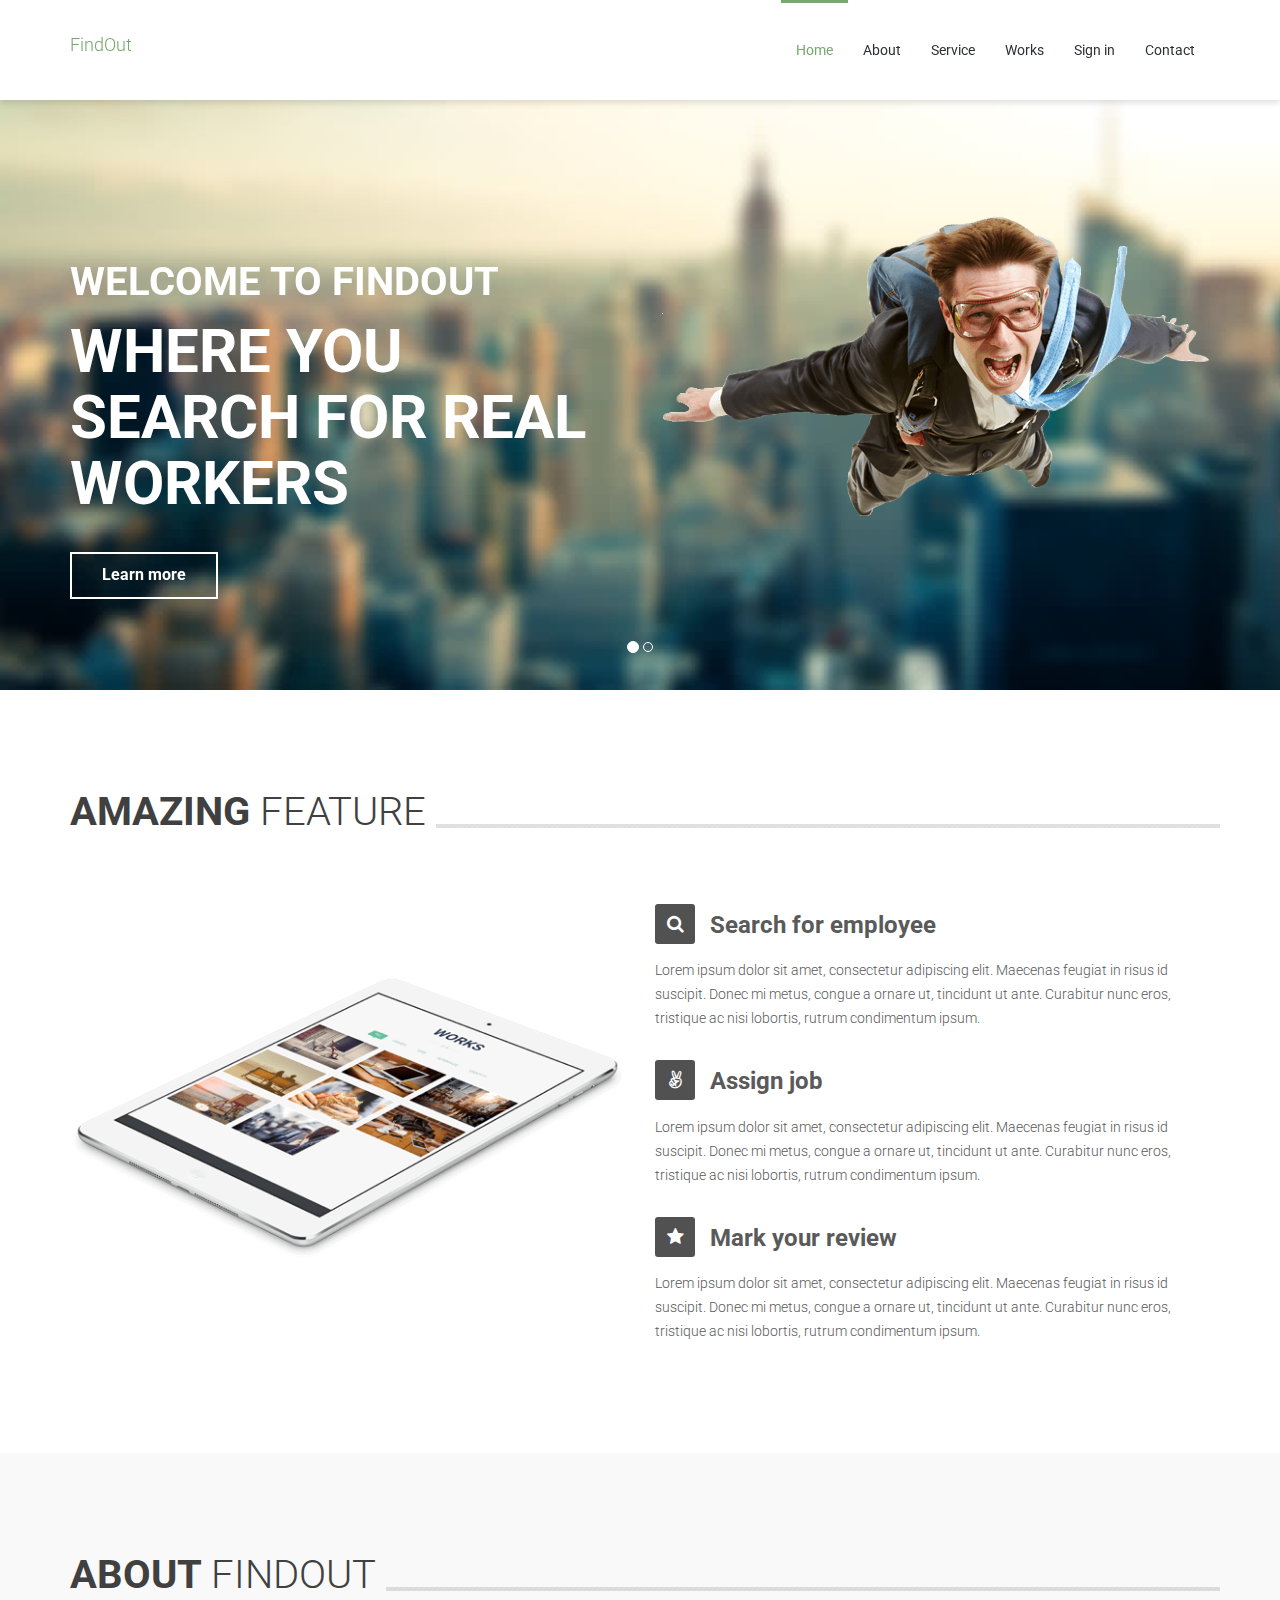
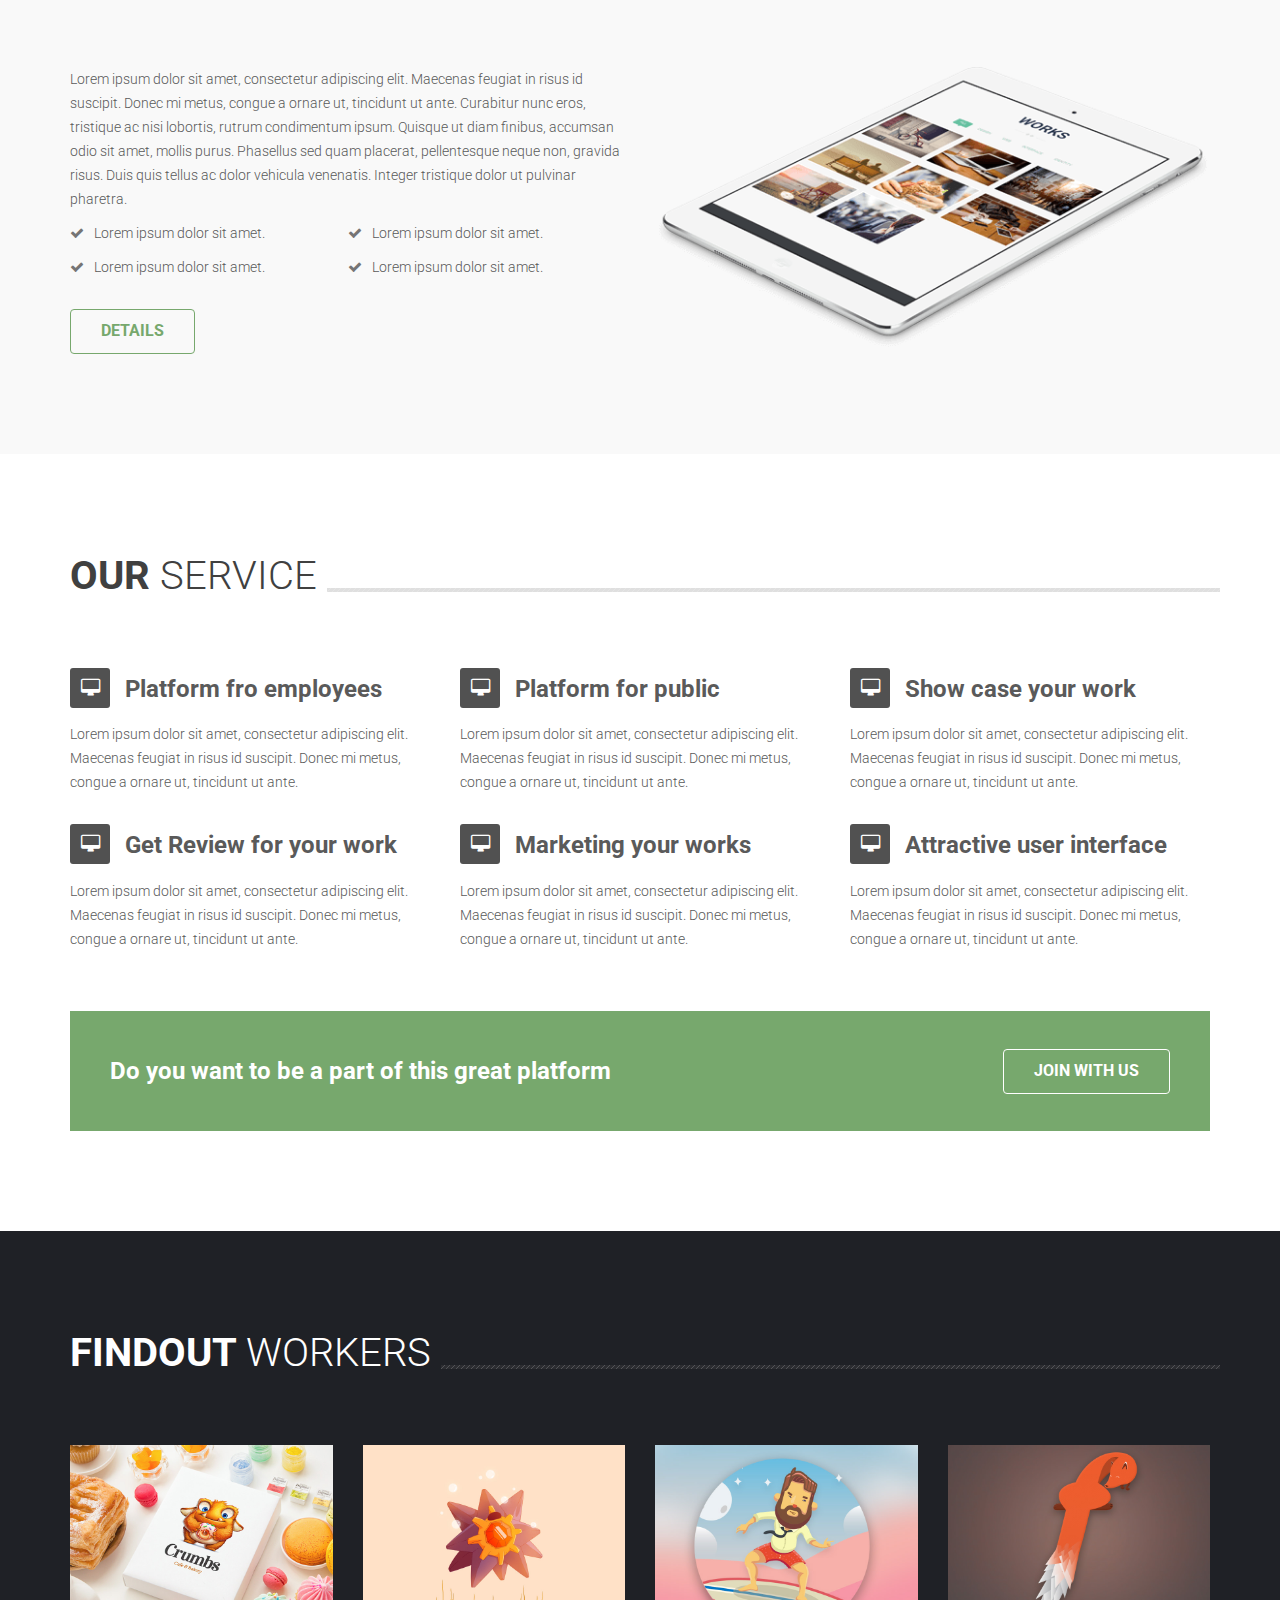
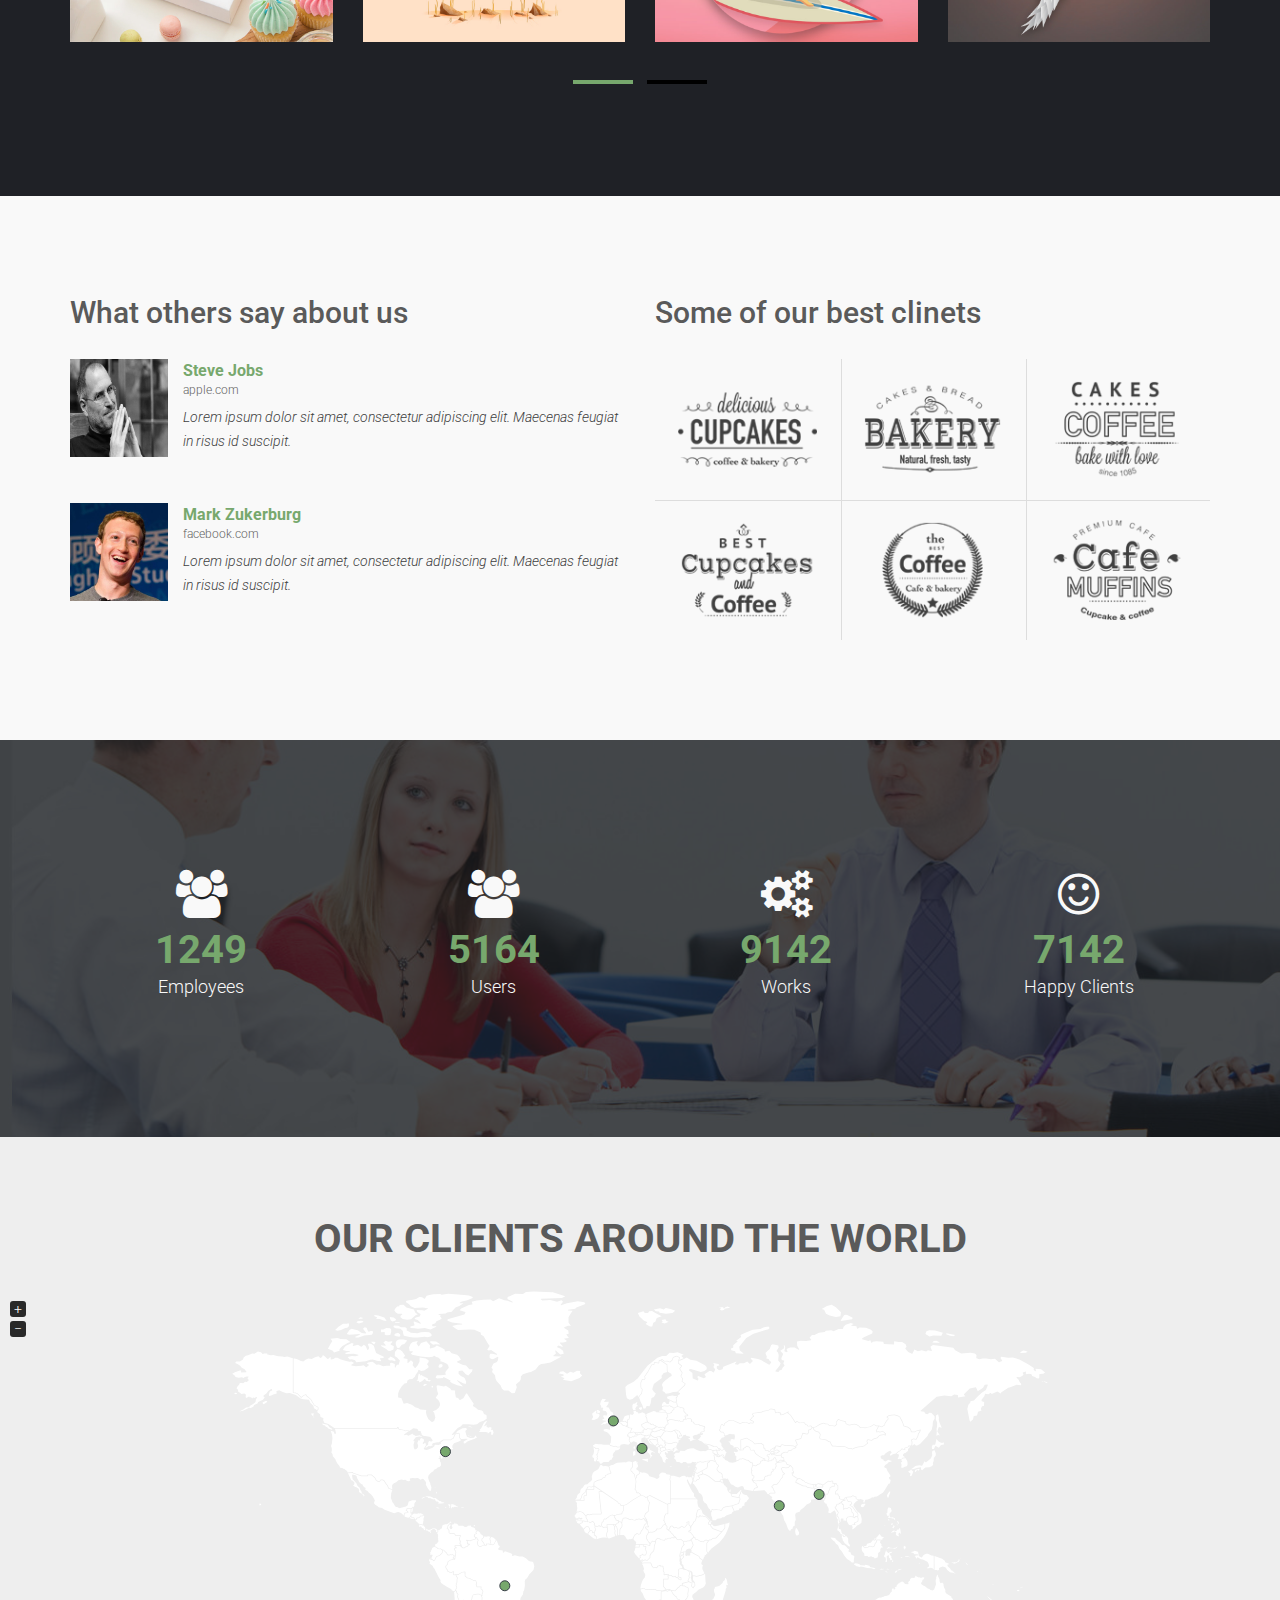
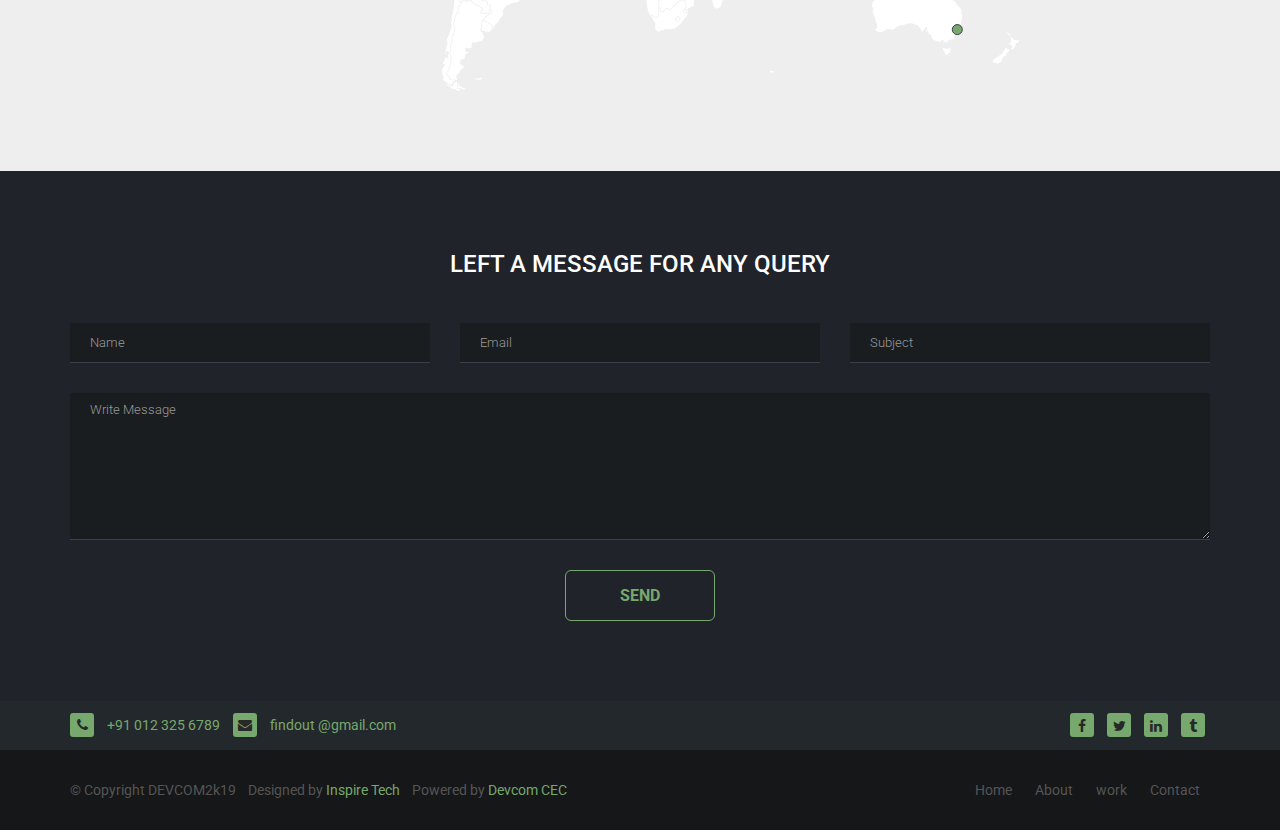
<file: index.html>
<!DOCTYPE html>
<html lang="en">
    <head>
        <meta charset="utf-8">
        <meta http-equiv="X-UA-Compatible" content="IE=edge">
        <meta name="viewport" content="width=device-width, initial-scale=1">
        <meta name="description" content="FindOut is a online platform which promotes Local Employees">
        <meta name="keywords" content="">
        <meta name="author" content="FindOut">

        <title>FindOut</title>


        <link href='https://fonts.googleapis.com/css?family=Roboto:400,300,300italic,400italic,500,700' rel='stylesheet' type='text/css'>
        <!-- Animate CSS -->
        <link href="assets/css/animate.css" rel="stylesheet">
        <!-- jvectormap CSS -->
        <link href="assets/css/jquery-jvectormap.css" rel="stylesheet">
        <!-- FontAwesome CSS -->
        <link href="assets/fonts/font-awesome/css/font-awesome.min.css" rel="stylesheet">
        <!-- magnific-popup -->
        <link href="assets/magnific-popup/magnific-popup.css" rel="stylesheet">
        <!-- owl.carousel -->
        <link href="assets/owl.carousel/assets/owl.carousel.css" rel="stylesheet">
        <link href="assets/owl.carousel/assets/owl.theme.default.min.css" rel="stylesheet">
        <!-- Bootstrap -->
        <link href="assets/bootstrap/css/bootstrap.min.css" rel="stylesheet">
        <!-- Style CSS -->
        <link href="style.css" rel="stylesheet">


    </head>

    <body id="page-top" data-spy="scroll" data-target=".navbar">



        <!-- Navigation start -->
        <nav class="navbar navbar-custom" role="navigation">
            <div class="container">
                <div class="navbar-header">
                    <button type="button" class="navbar-toggle" data-toggle="collapse" data-target="#custom-collapse">
                        <span class="sr-only">Toggle navigation</span>
                        <span class="icon-bar"></span>
                        <span class="icon-bar"></span>
                        <span class="icon-bar"></span>
                    </button>
                    <a class="navbar-brand" href="index.html">FindOut</a>
                </div>

                <div class="collapse navbar-collapse" id="custom-collapse">
                    <ul class="nav navbar-nav navbar-right">
                        <li class="active"><a class="page-scroll" href="#home">Home</a></li>
                        <li><a class="page-scroll" href="#about">About</a></li>
                        <li><a class="page-scroll" href="#service">Service</a></li>
                        <li><a class="page-scroll" href="#work">Works</a></li>
                        <li><a class="page-scroll" href="signin.html">Sign in</a></li>
                        <li><a class="page-scroll" href="#contact">Contact</a></li>
                    </ul>
                </div>

            </div><!-- .container -->
        </nav>
        <!-- Navigation end -->



        <!-- Slider Section -->
        <section id="home" class="slider-section">
          <div id="tt-carousel" class="carousel tt-carousel slide" data-ride="carousel">
            <!-- Indicators -->
            <ol class="carousel-indicators">
              <li data-target="#tt-carousel" data-slide-to="0" class="active"></li>
              <li data-target="#tt-carousel" data-slide-to="1"></li>
            </ol>

            <!-- Wrapper for slides -->
            <div class="carousel-inner">
              <div class="item active">
                <div class="container">
                  <div class="row">
                    <div class="col-md-6 col-sm-7">
                        <div class="carousel-intro">
                          <h1 class="animated fadeInDown animation-delay-6 carousel-title">welcome to FindOut</h1>

                          <h2 class="animated fadeInDown animation-delay-4 crousel-subtitle">Where you search for real workers </h2>

                          <p class="animated fadeInUp animation-delay-10"></p>
                          <a href="#" class=" btn btn-default animated fadeInUp animation-delay-10">Learn more</a>
                        </div><!-- /.carousel-intro -->
                    </div><!-- /.col-md-6 -->

                    <div class="col-md-6 col-sm-5 hidden-xs">
                      <div class="carousel-img layer-one">
                        <img src="assets/images/layer-1.png" class="img-responsive animated bounceInDown animation-delay-3" alt="Image">
                      </div><!-- /.carousel-img-->
                    </div><!-- /.col-md-6 -->
                  </div><!-- /.row -->
                </div><!-- /.container -->
              </div><!-- /.item -->

              <div class="item">
                <div class="container">
                  <div class="row">
                    <div class="col-md-6 col-sm-8">
                        <div class="carousel-intro">
                          <h1 class="animated fadeInDown animation-delay-6 carousel-title">welcome to FindOut</h1>

                          <h2 class="animated fadeInDown animation-delay-4  crousel-subtitle"> </h2>

                          <p class="animated fadeInUp animation-delay-10">Lorem ipsum dolor sit amet, consectetur adipiscing elit. Maecenas feugiat in risus id suscipit. Donec mi metus, congue a ornare ut, tincidunt ut ante. Curabitur nunc eros, tristique ac nisi lobortis, rutrum condimentum ipsum.</p>
                          <a href="#" class=" btn btn-default animated fadeInUp animation-delay-10">Learn more</a>
                        </div><!-- /.carousel-intro -->
                    </div><!-- /.col-md-6 -->

                    <div class="col-md-6 col-sm-4 hidden-xs carousel-img-wrap">
                      <div class="carousel-img layer-two">
                        <img src="assets/images/girl-2.png" class="img-responsive animated fadeIn animation-delay-3" alt="Image">
                      </div><!-- /.carousel-img-->
                    </div><!-- /.col-md-6 -->
                  </div><!-- /.row -->
                </div><!-- /.container -->
              </div><!-- /.item -->

            </div><!-- /.carousel-inner -->
          </div>
        </section>
        <!-- Slider Section End -->



        <!-- Feature Section -->
        <section class="feature-section section-padding">
            <div class="container">
                <div class="section-title">
                    <h2>Amazing <span class="light-text">Feature</span></h2>
                    <div class="title-border-container">
                        <div class="title-border"></div>
                    </div>
                </div><!-- /.section-title -->

                <div class="row mt-70">
                    <div class="col-md-6">
                        <div class="feature-img">
                            <img class="img-responsive" src="assets/images/ipad.png" alt="">
                        </div><!-- /.post-img -->
                    </div>

                    <div class="col-md-6">
                        <div class="featured-item mb-30">
                            <div class="icon square">
                                <i class="fa fa-search"></i>
                            </div>
                            <div class="title">
                                <h3>Search for employee</h3>
                            </div>
                            <div class="desc">
                                <p>Lorem ipsum dolor sit amet, consectetur adipiscing elit. Maecenas feugiat in risus id suscipit. Donec mi metus, congue a ornare ut, tincidunt ut ante. Curabitur nunc eros, tristique ac nisi lobortis, rutrum condimentum ipsum.</p>
                            </div>
                        </div><!-- /.featured-item -->

                        <div class="featured-item mb-30">
                            <div class="icon square">
                                <i class="fa  fa-angellist"></i>
                            </div>
                            <div class="title">
                                <h3>Assign job</h3>
                            </div>
                            <div class="desc">
                                <p>Lorem ipsum dolor sit amet, consectetur adipiscing elit. Maecenas feugiat in risus id suscipit. Donec mi metus, congue a ornare ut, tincidunt ut ante. Curabitur nunc eros, tristique ac nisi lobortis, rutrum condimentum ipsum.</p>
                            </div>
                        </div><!-- /.featured-item -->

                        <div class="featured-item">
                            <div class="icon square">
                                <i class="fa fa-star"></i>
                            </div>
                            <div class="title">
                                <h3>Mark your review</h3>
                            </div>
                            <div class="desc">
                                <p>Lorem ipsum dolor sit amet, consectetur adipiscing elit. Maecenas feugiat in risus id suscipit. Donec mi metus, congue a ornare ut, tincidunt ut ante. Curabitur nunc eros, tristique ac nisi lobortis, rutrum condimentum ipsum.</p>
                            </div>
                        </div><!-- /.featured-item -->
                    </div>

                </div>
            </div><!-- /.container -->
        </section>
        <!-- Feature Section End -->



        <!-- About Section -->
        <section id="about" class="about-section section-padding gray-bg">
            <div class="container">
                <div class="section-title">
                    <h2>About <span class="light-text">FINDOUT</span></h2>
                    <div class="title-border-container">
                        <div class="title-border"></div>
                    </div>
                </div>

                <div class="row mt-70">

                    <div class="col-md-6">
                        <div class="post-desc">
                            <p>Lorem ipsum dolor sit amet, consectetur adipiscing elit. Maecenas feugiat in risus id suscipit. Donec mi metus, congue a ornare ut, tincidunt ut ante. Curabitur nunc eros, tristique ac nisi lobortis, rutrum condimentum ipsum. Quisque ut diam finibus, accumsan odio sit amet, mollis purus. Phasellus sed quam placerat, pellentesque neque non, gravida risus. Duis quis tellus ac dolor vehicula venenatis. Integer tristique dolor ut pulvinar pharetra.</p>

                            <ul class="check-list list-half clearfix mb-20">
                                <li>
                                    Lorem ipsum dolor sit amet.
                                </li>
                                <li>
                                    Lorem ipsum dolor sit amet.
                                </li>
                                <li>
                                    Lorem ipsum dolor sit amet.
                                </li>
                                <li>
                                    Lorem ipsum dolor sit amet.
                                </li>
                            </ul>

                            <div>
                                <a href="#" class="btn btn-primary text-uppercase"> Details </a>
                            </div>
                        </div><!-- /.post-desc -->
                    </div><!-- /.col-md-6 -->

                    <div class="col-md-6">
                        <div class="post-img">
                            <img class="img-responsive" src="assets/images/ipad.png" alt="">
                        </div><!-- /.post-img -->
                    </div><!-- /.col-md-6 -->

                </div><!-- /.row -->
            </div><!-- /.container -->
        </section>
        <!-- About Section End -->


      


        <!-- Service Section -->
        <section id="service" class="service-section section-padding">
            <div class="container">
                <div class="section-title">
                    <h2>Our <span class="light-text">Service</span></h2>
                    <div class="title-border-container">
                        <div class="title-border"></div>
                    </div>
                </div><!-- /.section-title -->

                <div class="row mt-70">
                    <div class="col-md-4">
                        <div class="featured-item mb-30">
                            <div class="icon square">
                                <i class="fa fa-desktop"></i>
                            </div>
                            <div class="title">
                                <h3>Platform fro employees</h3>
                            </div>
                            <div class="desc">
                                <p>Lorem ipsum dolor sit amet, consectetur adipiscing elit. Maecenas feugiat in risus id suscipit. Donec mi metus, congue a ornare ut, tincidunt ut ante.</p>
                            </div>
                        </div><!-- /.featured-item -->
                    </div><!-- /.col-md-4 -->

                    <div class="col-md-4">
                        <div class="featured-item mb-30">
                            <div class="icon square">
                                <i class="fa fa-desktop"></i>
                            </div>
                            <div class="title">
                                <h3>Platform for public</h3>
                            </div>
                            <div class="desc">
                                <p>Lorem ipsum dolor sit amet, consectetur adipiscing elit. Maecenas feugiat in risus id suscipit. Donec mi metus, congue a ornare ut, tincidunt ut ante.</p>
                            </div>
                        </div><!-- /.featured-item -->
                    </div><!-- /.col-md-4 -->

                    <div class="col-md-4">
                        <div class="featured-item mb-30">
                            <div class="icon square">
                                <i class="fa fa-desktop"></i>
                            </div>
                            <div class="title">
                                <h3>Show case your work</h3>
                            </div>
                            <div class="desc">
                                <p>Lorem ipsum dolor sit amet, consectetur adipiscing elit. Maecenas feugiat in risus id suscipit. Donec mi metus, congue a ornare ut, tincidunt ut ante.</p>
                            </div>
                        </div><!-- /.featured-item -->
                    </div><!-- /.col-md-4 -->

                    <div class="col-md-4">
                        <div class="featured-item">
                            <div class="icon square">
                                <i class="fa fa-desktop"></i>
                            </div>
                            <div class="title">
                                <h3>Get Review for your work</h3>
                            </div>
                            <div class="desc">
                                <p>Lorem ipsum dolor sit amet, consectetur adipiscing elit. Maecenas feugiat in risus id suscipit. Donec mi metus, congue a ornare ut, tincidunt ut ante.</p>
                            </div>
                        </div><!-- /.featured-item -->
                    </div><!-- /.col-md-4 -->

                    <div class="col-md-4">
                        <div class="featured-item">
                            <div class="icon square">
                                <i class="fa fa-desktop"></i>
                            </div>
                            <div class="title">
                                <h3>Marketing your works </h3>
                            </div>
                            <div class="desc">
                                <p>Lorem ipsum dolor sit amet, consectetur adipiscing elit. Maecenas feugiat in risus id suscipit. Donec mi metus, congue a ornare ut, tincidunt ut ante.</p>
                            </div>
                        </div><!-- /.featured-item -->
                    </div><!-- /.col-md-4 -->

                    <div class="col-md-4">
                        <div class="featured-item">
                            <div class="icon square">
                                <i class="fa fa-desktop"></i>
                            </div>
                            <div class="title">
                                <h3>Attractive user interface</h3>
                            </div>
                            <div class="desc">
                                <p>Lorem ipsum dolor sit amet, consectetur adipiscing elit. Maecenas feugiat in risus id suscipit. Donec mi metus, congue a ornare ut, tincidunt ut ante.</p>
                            </div>
                        </div><!-- /.featured-item -->
                    </div><!-- /.col-md-4 -->
                </div><!-- /.row -->


                <!--promo theme color box start-->
                <div class="promo-box theme-bg mt-50">
                    <div class="promo-info">
                        <h3 class="white-color">Do you want to be a part of this great platform </h3>
                    </div>
                    <div class="promo-btn">
                        <a href="#" class="btn btn-default text-uppercase">join with us</a>
                    </div>
                </div>
                <!--promo theme color box end-->


            </div><!-- /.container -->
        </section>
        <!-- Service Section End -->


        <!-- Work Section -->
        <section id="work" class="latest-work-section section-padding">
            <div class="container">
                <div class="section-title">
                    <h2 class="white-color">FINDOUT <span class="light-text">WORKERS</span></h2>
                    <div class="title-border-container">
                        <div class="title-border"></div>
                    </div>
                </div><!-- /.section-title -->


                <div class="work-carousel mt-70">

                    <figure class="thumb-wrapper">
                        <img class="img-responsive" src="assets/images/portfolio/portfolio-1.jpg" alt="image">

                        <div class="bg-overlay">
                          <div class="portfolio-content">
                            <!-- Portfolio Icons -->
                            <div class="portfolio-icon-wrapper">
                              <a href="single-project.html"><i class="fa fa-link"></i></a>
                              <a class="tt-lightbox" href="assets/images/portfolio/portfolio-1.jpg"><i class="fa fa-search"></i></a>
                            </div>
                            <!-- End Portfolio Icons -->

                            <!-- Portfolio Title & Info -->
                            <div class="portfolio-text">
                              <h3>CARPENTERS</h3>
                              <div class="portfolio-meta">
                                <a href="#">FINDOUT</a>
                              </div>
                            </div>
                            <!-- End Portfolio Title & Info -->
                          </div>
                        </div>
                    </figure>

                    <figure class="thumb-wrapper">
                        <img class="img-responsive" src="assets/images/portfolio/portfolio-2.jpg" alt="image">

                        <div class="bg-overlay">
                          <div class="portfolio-content">
                            <!-- Portfolio Icons -->
                            <div class="portfolio-icon-wrapper">
                              <a href="single-project.html"><i class="fa fa-link"></i></a>
                              <a class="tt-lightbox" href="assets/images/portfolio/portfolio-2.jpg"><i class="fa fa-search"></i></a>
                            </div>
                            <!-- End Portfolio Icons -->

                            <!-- Portfolio Title & Info -->
                            <div class="portfolio-text">
                              <h3>PAINTERS</h3>
                              <div class="portfolio-meta">
                                <a href="#">FINDOUT</a>
                              </div>
                            </div>
                            <!-- End Portfolio Title & Info -->
                          </div>
                        </div>
                    </figure>

                    <figure class="thumb-wrapper">
                        <img class="img-responsive" src="assets/images/portfolio/portfolio-3.jpg" alt="image">

                        <div class="bg-overlay">
                          <div class="portfolio-content">
                            <!-- Portfolio Icons -->
                            <div class="portfolio-icon-wrapper">
                              <a href="single-project.html"><i class="fa fa-link"></i></a>
                              <a class="tt-lightbox" href="assets/images/portfolio/portfolio-3.jpg"><i class="fa fa-search"></i></a>
                            </div>
                            <!-- End Portfolio Icons -->

                            <!-- Portfolio Title & Info -->
                            <div class="portfolio-text">
                              <h3>ARTIST</h3>
                              <div class="portfolio-meta">
                                <a href="#">FINDOUT</a>
                              </div>
                            </div>
                            <!-- End Portfolio Title & Info -->
                          </div>
                        </div>
                    </figure>

                    <figure class="thumb-wrapper">
                        <img class="img-responsive" src="assets/images/portfolio/portfolio-4.jpg" alt="image">

                        <div class="bg-overlay">
                          <div class="portfolio-content">
                            <!-- Portfolio Icons -->
                            <div class="portfolio-icon-wrapper">
                              <a href="single-project.html"><i class="fa fa-link"></i></a>
                              <a class="tt-lightbox" href="assets/images/portfolio/portfolio-4.jpg"><i class="fa fa-search"></i></a>
                            </div>
                            <!-- End Portfolio Icons -->

                            <!-- Portfolio Title & Info -->
                            <div class="portfolio-text">
                              <h3>WATER SUPPLY</h3>
                              <div class="portfolio-meta">
                                <a href="#">FINDOUT</a>
                              </div>
                            </div>
                            <!-- End Portfolio Title & Info -->
                          </div>
                        </div>
                    </figure>

                    <figure class="thumb-wrapper">
                        <img class="img-responsive" src="assets/images/portfolio/portfolio-5.jpg" alt="image">

                        <div class="bg-overlay">
                          <div class="portfolio-content">
                            <!-- Portfolio Icons -->
                            <div class="portfolio-icon-wrapper">
                              <a href="single-project.html"><i class="fa fa-link"></i></a>
                              <a class="tt-lightbox" href="assets/images/portfolio/portfolio-5.jpg"><i class="fa fa-search"></i></a>
                            </div>
                            <!-- End Portfolio Icons -->

                            <!-- Portfolio Title & Info -->
                            <div class="portfolio-text">
                              <h3>COOK</h3>
                              <div class="portfolio-meta">
                                <a href="#">FINDOUT</a>
                              </div>
                            </div>
                            <!-- End Portfolio Title & Info -->
                          </div>
                        </div>
                    </figure>

                    <figure class="thumb-wrapper">
                        <img class="img-responsive" src="assets/images/portfolio/portfolio-6.jpg" alt="image">

                        <div class="bg-overlay">
                          <div class="portfolio-content">
                            <!-- Portfolio Icons -->
                            <div class="portfolio-icon-wrapper">
                              <a href="single-project.html"><i class="fa fa-link"></i></a>
                              <a class="tt-lightbox" href="assets/images/portfolio/portfolio-6.jpg"><i class="fa fa-search"></i></a>
                            </div>
                            <!-- End Portfolio Icons -->

                            <!-- Portfolio Title & Info -->
                            <div class="portfolio-text">
                              <h3>RENTER</h3>
                              <div class="portfolio-meta">
                                <a href="#">FINDOUT</a>
                              </div>
                            </div>
                            <!-- End Portfolio Title & Info -->
                          </div>
                        </div>
                    </figure>

                    <figure class="thumb-wrapper">
                        <img class="img-responsive" src="assets/images/portfolio/portfolio-7.jpg" alt="image">

                        <div class="bg-overlay">
                          <div class="portfolio-content">
                            <!-- Portfolio Icons -->
                            <div class="portfolio-icon-wrapper">
                              <a href="single-project.html"><i class="fa fa-link"></i></a>
                              <a class="tt-lightbox" href="assets/images/portfolio/portfolio-7.jpg"><i class="fa fa-search"></i></a>
                            </div>
                            <!-- End Portfolio Icons -->

                            <!-- Portfolio Title & Info -->
                            <div class="portfolio-text">
                              <h3>GARDENER</h3>
                              <div class="portfolio-meta">
                                <a href="#">FINDOUT</a>
                              </div>
                            </div>
                            <!-- End Portfolio Title & Info -->
                          </div>
                        </div>
                    </figure>

                    <figure class="thumb-wrapper">
                        <img class="img-responsive" src="assets/images/portfolio/portfolio-8.jpg" alt="image">

                        <div class="bg-overlay">
                          <div class="portfolio-content">
                            <!-- Portfolio Icons -->
                            <div class="portfolio-icon-wrapper">
                              <a href="single-project.html"><i class="fa fa-link"></i></a>
                              <a class="tt-lightbox" href="assets/images/portfolio/portfolio-8.jpg"><i class="fa fa-search"></i></a>
                            </div>
                            <!-- End Portfolio Icons -->

                            <!-- Portfolio Title & Info -->
                            <div class="portfolio-text">
                              <h3>PHOTOGRAPHER</h3>
                              <div class="portfolio-meta">
                                <a href="#">FINDOUT</a>
                              </div>
                            </div>
                            <!-- End Portfolio Title & Info -->
                          </div>
                        </div>
                    </figure>

                </div><!-- /.latest-work-carousel -->

            </div><!-- /.container -->
        </section>
        <!-- Works Section End -->






        <!-- Client Section -->
        <section class="client-section section-padding gray-bg">
            <div class="container">
                <div class="row">
                    <div class="col-md-6">
                        <div class="client-testimonial">
                            <h2>What others say about us</h2>
                            <ul class="testimonial mt-30">
                                <li>
                                    <div class="avatar">
                                        <a href="#"><img src="assets/images/steve_jobs.jpg" alt="Customer Thumb"></a>
                                    </div>
                                    <div class="content">
                                        <div class="testimonial-meta">
                                           Steve Jobs
                                            <span>apple.com</span>
                                        </div>

                                        <p>Lorem ipsum dolor sit amet, consectetur adipiscing elit. Maecenas feugiat in risus id suscipit. </p>
                                    </div>
                                </li>

                                <li>
                                    <div class="avatar">
                                        <a href="#"><img src="assets/images/MarkZuckerbergFBProfileInset.jpg" alt="Customer Thumb"></a>
                                    </div>
                                    <div class="content">
                                        <div class="testimonial-meta">
                                            Mark Zukerburg
                                            <span>facebook.com</span>
                                        </div>

                                        <p>Lorem ipsum dolor sit amet, consectetur adipiscing elit. Maecenas feugiat in risus id suscipit.</p>
                                    </div>
                                </li>
                            </ul>
                        </div><!-- /.client-testimonial -->
                    </div><!-- /.col-md-6 -->

                    <div class="col-md-6">
                        <div class="client-logo">
                            <h2>Some of our best clinets</h2>
                            <ul class="clients plus-box grid-3 mt-30">
                                <li><a href="#"><img src="assets/images/client-logo/client-logo-1.png" alt="Clients"></a></li>
                                <li><a href="#"><img src="assets/images/client-logo/client-logo-2.png" alt="Clients"></a></li>
                                <li><a href="#"><img src="assets/images/client-logo/client-logo-3.png" alt="Clients"></a></li>
                                <li><a href="#"><img src="assets/images/client-logo/client-logo-4.png" alt="Clients"></a></li>
                                <li><a href="#"><img src="assets/images/client-logo/client-logo-5.png" alt="Clients"></a></li>
                                <li><a href="#"><img src="assets/images/client-logo/client-logo-6.png" alt="Clients"></a></li>
                            </ul>
                        </div><!-- /.client-logo -->
                    </div><!-- /.col-md-6 -->

                </div><!-- /.row -->
            </div><!-- /.container -->
        </section>
        <!-- Client Section End -->



        <!-- Counter Section -->
        <section class="counter-section">
            <div class="dark-overlay"></div>
            <div class="container">
                <div class="row text-center">
                    <div class="col-lg-3 col-xs-3 counter-wrap">
                      <i class="fa fa-users"></i>
                      <span class="timer">1249</span>
                      <span class="count-description">Employees</span>
                    </div> <!-- /.col-xs-3 -->

                    <div class="col-lg-3 col-xs-3 counter-wrap">
                      <i class="fa fa-users"></i>
                      <span class="timer">5164</span>
                      <span class="count-description">Users</span>
                    </div><!-- /.col-xs-3 -->

                    <div class="col-lg-3 col-xs-3 counter-wrap">
                      <i class="fa fa-cogs"></i>
                      <span class="timer">9142</span>
                      <span class="count-description">Works </span>
                    </div><!-- /.col-xs-3 -->

                    <div class="col-lg-3 col-xs-3 counter-wrap">
                      <i class="fa fa-smile-o"></i>
                      <span class="timer">7142</span>
                      <span class="count-description">Happy Clients</span>
                    </div><!-- /.col-xs-3 -->
                </div>
            </div><!-- /.container -->
        </section>
        <!-- Counter Section -->


    

        <section class="map-section">
            <div class="text-center">
                <h2>Our Clients around the world</h2>
            </div>
            <div id="world-map-markers"></div>
        </section>



        <!-- Contact Section -->
        <section id="contact" class="contact-section">
            <div class="container">
                <div class="text-center">
                    <h3 class="text-uppercase white-color">Left a message for any query</h3>
                </div>

                <div class="contact-form-wrapper text-center">
                    <form name="contact-form" id="contactForm" action="sendemail.php" method="POST">

                        <div class="row">
                            <div class="col-md-4">
                                <div class="form-group">
                                  <label class="sr-only" for="name">Name</label>
                                  <input type="text" name="name" class="form-control" id="name" placeholder="Name">
                                </div>
                            </div>
                            <div class="col-md-4">
                                <div class="form-group">
                                  <label class="sr-only" for="email">Email</label>
                                  <input type="email" name="email" class="form-control" id="email" placeholder="Email">
                                </div>
                            </div>
                            <div class="col-md-4">
                                <div class="form-group">
                                  <label class="sr-only" for="subject">Subject</label>
                                  <input type="text" name="subject" class="form-control" id="subject" placeholder="Subject">
                                </div>
                            </div>
                        </div>

                        <div class="form-group">
                          <label class="sr-only" for="message">Message</label>
                          <textarea name="message" class="form-control" id="message" rows="7" placeholder="Write Message"></textarea>
                        </div>

                        <button type="submit" name="submit" class="btn btn-primary btn-lg text-uppercase">Send</button>
                    </form>
                </div>

            </div><!-- /.container -->
        </section>
        <!-- Contact Section End-->

         <!-- top-bar -->
        <div class="top-bar">
            <div class="container">
                <div class="row">
                    <div class="col-md-6 col-sm-7">
                        <div class="cta-wrapper">
                            <ul class="list-inline">
                                <li><a href="#"><i class="fa fa-phone"></i> +91 012 325 6789</a></li>
                                <li><a href="#"><i class="fa fa-envelope"></i> findout @gmail.com</a></li>
                            </ul>
                        </div>
                    </div>
                    <div class="col-md-6 col-sm-5">
                        <div class="social-wrapper text-right">
                            <ul class="list-inline">
                                <li><a href="#"><i class="fa fa-facebook"></i></a></li>
                                <li><a href="#"><i class="fa fa-twitter"></i></a></li>
                                <li><a href="#"><i class="fa fa-linkedin"></i></a></li>
                                <li><a href="#"><i class="fa fa-tumblr"></i></a></li>
                            </ul>
                        </div>
                    </div>
                </div>
            </div>
        </div>
        <!-- top-bar end-->

        


        <!-- Footer Section -->
        <footer class="footer-section">
            <div class="container">
                <div class="row">
                    <div class="col-sm-6">
                        <span class="copy-text">&copy; Copyright DEVCOM2k19 &nbsp;&nbsp; Designed by <a href="www.manimaran.me">Inspire Tech</a> &nbsp;&nbsp;  Powered by <a href="#">Devcom CEC</a></span>
                    </div>
                    <div class="col-sm-6 text-right">
                        <ul class="footer-menu list-inline">
                            <li><a href="#">Home</a></li>
                            <li><a href="#about">About</a></li>
                            <li><a href="#work">work</a></li>
                            <li><a href="#contact">Contact</a></li>
                        </ul>
                    </div>
                </div>
            </div>
        </footer>
        <!-- Footer Section End -->


        <!-- Preloader -->
        <div id="preloader">
            <div id="status">
                <div class="status-mes"></div>
            </div>
        </div>
        <!-- End Preloader -->



        <!-- jQuery -->
        <script src="assets/js/jquery-2.2.2.min.js"></script>
        <script src="assets/bootstrap/js/bootstrap.min.js"></script>
        <script src="assets/js/jquery.easing.min.js"></script>
        <script src="assets/js/smoothscroll.min.js"></script>
        <script src="assets/js/jquery.sticky.js"></script>
        <script src="assets/js/jquery.inview.min.js"></script>
        <script src="assets/js/jquery.countTo.min.js"></script>
        <script src="assets/js/jquery.shuffle.min.js"></script>
        <script src="assets/magnific-popup/jquery.magnific-popup.min.js"></script>
        <script src="assets/js/jquery.BlackAndWhite.min.js"></script>
        <script src="assets/owl.carousel/owl.carousel.min.js"></script>
        <script src="assets/js/ajaxchimp.js"></script>
        <script src="assets/js/jquery-jvectormap-2.0.3.min.js"></script>
        <script src="assets/js/jquery-jvectormap-world-mill-en.js"></script>
        <script src="assets/js/scripts.js"></script>
    </body>

</html>
</file>
<file: style.css>
/*
* Template: Uniquebiz
* Author: TrendyTheme
* Version: 1.0
* Design and Developed by: TrendyTheme
*/


/*
====================================
[ CSS TABLE CONTENT ]
------------------------------------
    1.0 - General
    2.0 - Typography
    3.0 - Global Style
    4.0 - Topbar Section
    5.0 - Navigation
    6.0 - Slider Section
    7.0 - Feature Section
    8.0 - About Section
    9.0 - Video Section
    10.0 - Promo Section
    11.0 - Work Section
    12.0 - Team Section
    13.0 - Testimonial Section
    14.0 - Counter Section
    15.0 - News Section
    16.0 - Map Section
    17.0 - Contact Section
    18.0 - Footer Section
    19.0 - Preloader
-------------------------------------
[ END CSS TABLE CONTENT ]
=====================================
*/



/* =-=-=-=-=-=-= General =-=-=-=-=-=-= */

body{
    font-family: 'Roboto', sans-serif;
    font-size: 14px;
    line-height: 24px;
    font-weight: 300;
    color: #5a5a5a;
    background-color: #fff;
    -webkit-text-size-adjust: 100%;
    -webkit-overflow-scrolling: touch;
    -webkit-font-smoothing: antialiased !important;
}


html,
body {
    width: 100%;
    height: 100%;
}


/* Link style
/* ------------------------------ */
a {
    color: #77a86d;
}
a,
a > * {
    outline: none;
    cursor: pointer;
    text-decoration: none;
}
a:focus,
a:hover {
    outline: none;
    text-decoration: none;
}


/* Transition elements
/* ------------------------------ */
.navbar a,
.form-control {
    -webkit-transition: all 0.4s ease-in-out 0s;
    -moz-transition: all 0.4s ease-in-out 0s;
    -ms-transition: all 0.4s ease-in-out 0s;
    -o-transition: all 0.4s ease-in-out 0s;
    transition: all 0.4s ease-in-out 0s;
}

a,
.btn {
    -webkit-transition: all 0.4s ease-in-out;
    -moz-transition: all 0.4s ease-in-out;
    -ms-transition: all 0.4s ease-in-out;
    -o-transition: all 0.4s ease-in-out;
    transition: all 0.4s ease-in-out;
}

/* Reset box-shadow
/* ------------------------------ */

.btn,
.form-control,
.form-control:hover,
.form-control:focus,
.navbar-custom .dropdown-menu {
    -webkit-box-shadow: none;
    box-shadow: none;
}


/* =-=-=-=-=-=-= Typography =-=-=-=-=-=-= */

h1, h2, h3, h4, h5, h6{
    margin: 0 0 15px;
}

h1 {

}

h2 {

}

h3 {

}

h4 {

}

h5 {

}

h6 {

}



p {
    margin: 0 0 10px 0; 
}
p img { 
    margin: 0; 
}

blockquote {
    border-left: 5px solid #2ecc71;
}

ul {
    margin:0;
    padding:0;
    list-style: none;
}


/* Button Style
/* ------------------------------ */

.btn {
    padding: 10px 30px;
    font-size: 16px;
    font-weight: 700;
}

.btn-primary {
    color: #77a86d;
    background-color: transparent;
    border-color: #77a86d;
}

.btn-primary:hover,
.btn-primary:active,
.btn-primary:active:hover,
.btn-primary:focus,
.btn-primary:active:focus {
    color: #fff;
    background-color: #77a86d;
    border-color: #77a86d;
}


.btn-default {
    color: #fff;
    background-color: transparent;
    border-color: #fff;
}

.btn-default:hover,
.btn-default:active,
.btn-default:active:hover,
.btn-default:focus,
.btn-default:active:focus {
    color: #77a86d;
    background-color: #fff;
    border-color: #fff;
}


.btn-lg {
    padding: 14px 54px;
}


.btn.active.focus, 
.btn.active:focus, 
.btn.focus, 
.btn:active.focus, 
.btn:active:focus, 
.btn:focus,
button:focus {
    outline: none !important;
}


.alert {
    padding: 9px 15px;
}

/* Form Style
/* ------------------------------ */
.form-group {
    margin-bottom: 30px;
}
.form-control {
    height: 40px;
    padding: 8px 20px;
    color: #fff;
    font-size: 13px;
    border: 0;
    border-bottom: 1px solid #3b4149;
    border-radius: 0;
    background-color: #1a1d20;
}
.form-control:focus {
    border-color: #2ecc71;
}


/* =-=-=-=-=-=-= List Style =-=-=-=-=-=-= */

/*check-list*/
.check-list {
    padding-left: 0px;
    list-style: none;
}

.check-list li {
    margin-bottom: 10px;
    display: block;
}

.check-list li:before {
    content:"\f00c";
    font-family: 'fontawesome';
    font-size: 14px;
    float: left;
    padding-right: 10px;
    color: #757575;
}

/*list half*/

.list-half li {
    width: 50%;
    float: left;
}




/* =-=-=-=-=-=-= Global Style =-=-=-=-=-=-= */

.section-padding {
    padding: 100px 0;
}
.theme-color {
    color: #77a86d!important
}
.white-color {
    color: #fff!important
}
.theme-bg {
    background-color: #77a86d!important;
}
.gray-bg {
    background-color: #f9f9f9!important;
}


.no-padding {
    padding: 0;
}

.mt-0 {
    margin-top: 0!important;
}
.mt-30 {
    margin-top: 30px;
}
.mt-50 {
    margin-top: 50px;
}
.mt-70 {
    margin-top: 70px;
}
.mt-100 {
    margin-top: 100px;
}


.mb-20 {
    margin-bottom: 20px;
}
.mb-30 {
    margin-bottom: 30px;
}
.mb-50 {
    margin-bottom: 50px;
}
.mb-100 {
    margin-bottom: 100px;
}


.pt-100 {
    padding-top: 100px
}
.pb-100 {
    padding-bottom: 100px
}
.ptb-50 {
    padding: 50px 0;
}


.section-title {
    display: table;
}

.title-border-container {
    display: table-cell;
    vertical-align: bottom;
    width: 100%;
    position: relative;
}

.title-border-container .title-border {
    display: block;
    background: url(assets/images/pattern.png) repeat-x;
    width: 100%;
    height: 4px;
    position: relative;
    top: -6px;
    left: 10px;
}

.section-title h2 {
    display: block;
    font-size: 40px;
    font-weight: 700;
    color: #404040;
    text-transform: uppercase;
    white-space: pre;
    margin: 0;
}

.section-title h2 span {
    font-weight: 300!important;
}


.section-title.center {
    display: block;
    text-align: center;
    background: url(assets/images/border.png) repeat-x 0 32px;
}
.section-title.center h2 {
    display: inline-block;
    background: #fff;
    padding: 0 10px;
}


@media screen and (max-width: 479px) {
    .title-border-container .title-border {
        display: none;
    }
    .section-title h2 {
        font-size: 24px;
    }

}




.page-header {
    margin: 40px 0 0;
    border-bottom: 0;
    position: absolute;
    top: 50%;
    width: 100%;
    left: 0;
    text-align: center;
    z-index: 15;
    -webkit-transform: translate(0%, -50%);
    -moz-transform: translate(0%, -50%);
    -ms-transform: translate(0%, -50%);
    -o-transform: translate(0%, -50%);
    transform: translate(0%, -50%);
}

.page-header h1 {
    font-size: 36px;
    font-weight: 900;
    color: #fff;
    text-transform: uppercase;
    margin: 0;
}

.page-title-section {
    background: url(assets/images/page-cover.jpg) no-repeat center center  #000;
    background-size: cover;
    position: relative;
    min-height: 350px;
}

.page-title-section::before {
    content: "";
    background-color: rgba(0, 0, 0, 0.5);
    width: 100%;
    height: 100%;
    position: absolute;
    top: 0;
    left: 0;
}



/* =-=-=-=-=-=-= Topbar Section =-=-=-=-=-=-= */
.top-bar {
    padding: 12px 0;
    background-color: #23282c;
}
.cta-wrapper ul li a i {
    display: inline-block;
    width: 24px;
    height: 24px;
    line-height: 24px;
    background: #77a86d;
    color: #282828;
    text-align: center;
    border-radius: 3px;
    margin-right: 10px;
}
.cta-wrapper ul li a {
    display: inline-block;
    font-weight: 400;
    color: #77a86d;
}
.cta-wrapper ul li a:hover {
    color: #fff;
}

.social-wrapper ul li a {
    display: block;
    width: 24px;
    height: 24px;
    line-height: 26px;
    background: #77a86d;
    text-align: center;
    color: #282828;
    border-radius: 3px;
}
.social-wrapper ul li a:hover {
    background: #fff;
    color: #77a86d;
}

@media screen and (max-width: 767px) {
    .cta-wrapper,
    .social-wrapper {
        text-align: center;
    }
    .social-wrapper {
        margin-top: 20px;
    }

}





/* =-=-=-=-=-=-= Navigation =-=-=-=-=-=-= */
.navbar-custom {
    width: 100%;
    background-color: #fff;
    margin-bottom: 0;
    border: 0;
    border-radius: 0;
    z-index: 1050;
    box-shadow: 0 3px 6px rgba(0,0,0,.12);
    -webkit-box-shadow: 0 3px 6px rgba(0,0,0,.12);
}

.nav>li>a {
    color: #2b3135;
    font-size: 14px;
    font-weight: 400;
}



@media (min-width: 768px) {

    .navbar-brand {
        padding: 35px 15px;
    }

    .navbar-nav>li>a {
        padding-top: 40px;
        padding-bottom: 40px;
    }

    .navbar-brand,
    .navbar-nav>li>a {
        -webkit-transition: all 0.4s ease-in-out 0s;
        -moz-transition: all 0.4s ease-in-out 0s;
        -ms-transition: all 0.4s ease-in-out 0s;
        -o-transition: all 0.4s ease-in-out 0s;
        transition: all 0.4s ease-in-out 0s;
    }

    .is-sticky .navbar-brand {
        padding: 10px 15px;
    }
    .is-sticky .navbar-nav>li>a {
        padding-top: 15px;
        padding-bottom: 15px;
    }
 
    .nav>li>a:hover,
    .navbar-nav>li.active>a {
        color: #77a86d;
        background-color: transparent;
        box-shadow: inset 0 3px #77a86d;
    }
    .nav>li>a:focus {
        color: #77a86d;
        background-color: transparent;
    }

}

@media screen and (max-width: 767px) {
    .navbar-brand {
        padding: 10px 15px;
    }
    .navbar-toggle .icon-bar {
        background-color: #77a86d;
    }

    .nav>li>a:hover,
    .navbar-nav>li.active>a {
        color: #77a86d;
        background-color: transparent;
    }
    .nav>li>a:focus {
        color: #77a86d;
        background-color: transparent;
    }

}




/* =-=-=-=-=-=-= Slider Section =-=-=-=-=-=-= */
.slider-section {
  background: url(assets/images/slide-1.jpg) no-repeat;
  background-size: cover;
  overflow: hidden;

}
.tt-carousel .carousel-inner{
  min-height: 590px;  
}
.carousel-intro {
    padding-top: 160px;  
}
.carousel-title,
.crousel-subtitle{
    font-weight: 700;
    color: #fff;
    text-transform: uppercase;
}
.carousel-title{
    font-size: 40px;
}
.crousel-subtitle{
    font-size: 60px;
}
.carousel-intro p{
    font-size: 16px;
    line-height: 24px;
    font-weight: 400;
    color: #fff;
}
.carousel-intro .btn{
    border: 2px solid #fff;
    border-radius: 0;
    margin-top: 20px;
}
.carousel-img {
    float: right;
}
.layer-one {
    padding-top: 115px;
}

@media (min-width: 992px) and (max-width: 1199px) {
    .carousel-intro {
        padding-top: 100px;
    } 
}
@media (min-width: 768px) and (max-width: 991px) {
    .tt-carousel .carousel-inner {
        min-height: 430px;
    }
    .carousel-intro {
        padding-top: 100px;
    }
    .carousel-intro h1 {
        font-size: 25px;
    }
    .carousel-intro h2 {
        font-size: 38px;
    }
    .layer-two {
        padding-top: 70px;
    }
}
@media (max-width: 767px) {
    .tt-carousel .carousel-inner {
        min-height: 450px;
    }
    .carousel-intro {
        padding-top: 80px;
    }  
}
@media (max-width: 530px) {
    .carousel-intro h1 {
        font-size: 22px;
        margin-bottom: 0;
    }
    .carousel-intro h2 {
        font-size: 30px;
    }
    .carousel-intro p {
        font-size: 14px;
        line-height: 20px;
    }
}




/* ---------------------------------------------------- */
/* Animations Delay */
/* ---------------------------------------------------- */

.animation-delay-3 {
  -webkit-animation-delay: .3s !important;
  -moz-animation-delay: .3s !important;
  -ms-animation-delay: .3s !important;
  -o-animation-delay: .3s !important;
  animation-delay: .3s !important;
}
.animation-delay-4 {
  -webkit-animation-delay: .4s !important;
  -moz-animation-delay: .4s !important;
  -ms-animation-delay: .4s !important;
  -o-animation-delay: .4s !important;
  animation-delay: .4s !important;
}
.animation-delay-5 {
  -webkit-animation-delay: .5s !important;
  -moz-animation-delay: .5s !important;
  -ms-animation-delay: .5s !important;
  -o-animation-delay: .5s !important;
  animation-delay: .5s !important;
}
.animation-delay-6 {
  -webkit-animation-delay: .6s !important;
  -moz-animation-delay: .6s !important;
  -ms-animation-delay: .6s !important;
  -o-animation-delay: .6s !important;
  animation-delay: .6s !important;
}
.animation-delay-7 {
  -webkit-animation-delay: .7s !important;
  -moz-animation-delay: .7s !important;
  -ms-animation-delay: .7s !important;
  -o-animation-delay: .7s !important;
  animation-delay: .7s !important;
}
.animation-delay-8 {
  -webkit-animation-delay: .8s !important;
  -moz-animation-delay: .8s !important;
  -ms-animation-delay: .8s !important;
  -o-animation-delay: .8s !important;
  animation-delay: .8s !important;
}
.animation-delay-9 {
  -webkit-animation-delay: .9s !important;
  -moz-animation-delay: .9s !important;
  -ms-animation-delay: .9s !important;
  -o-animation-delay: .9s !important;
  animation-delay: .9s !important;
}
.animation-delay-10 {
  -webkit-animation-delay: 1s !important;
  -moz-animation-delay: 1s !important;
  -ms-animation-delay: 1s !important;
  -o-animation-delay: 1s !important;
  animation-delay: 1s !important;
}





/* =-=-=-=-=-=-= Feature Section =-=-=-=-=-=-= */
.feature-img {
    padding: 75px 0;  
}

@media (max-width: 991px) {
    .feature-img {
        padding: 30px 0;  
    }
    .feature-img img{
        width: 100%;  
    }
}

.featured-item .icon{
    width: 40px;
    height: 40px;
    background-color: #515151;
    color: #fff;
    font-size: 18px;
    line-height: 40px;
    text-align: center;
    float: left;
    margin-right: 15px;
}
.icon.square {
    border-radius: 3px;
}
.icon.circle {
    border-radius: 50%;
}

.featured-item .title {
    display: inline-block;
}
.featured-item .title h3 {
    font-size: 24px;
    font-weight: 700;
    margin: 8px 0 20px;
}
.featured-item:hover .title h3 {
    color: #77a86d;
}
.featured-item:hover .icon {
    background-color: #77a86d;
}
.featured-item .icon,
.featured-item .title h3 {
    -webkit-transition: all 0.4s ease-in-out 0s;
    -moz-transition: all 0.4s ease-in-out 0s;
    -ms-transition: all 0.4s ease-in-out 0s;
    -o-transition: all 0.4s ease-in-out 0s;
    transition: all 0.4s ease-in-out 0s;
}


/* =-=-=-=-=-=-= About Section =-=-=-=-=-=-= */

@media (max-width: 991px) {
    .about-section .post-desc {
        margin-bottom: 40px;
    }
    .about-section .post-img img{
        width: 100%;
    }  
}




/* =-=-=-=-=-=-= Video Section =-=-=-=-=-=-= */
.video-section {
    min-height: 550px;
    background: url(assets/images/video-bg.jpg) no-repeat #000;
    background-size: cover;
    position: relative;
}
.dark-overlay {
    content: "";
    background-color: rgba(24, 27, 31, 0.8);
    position: absolute;
    left: 0;
    top: 0;
    width: 100%;
    height: 100%;
}

.video-intro {
    position: absolute;
    width: 100%;
    top: 50%;
    left: 0;
    -webkit-transform: translate(0%, -50%);
    -moz-transform: translate(0%, -50%);
    -ms-transform: translate(0%, -50%);
    -o-transform: translate(0%, -50%);
    transform: translate(0%, -50%);
    padding: 0 15px;
}
.video-intro h3 {
    font-size: 28px;
    font-weight: 700;
    color: #ececec;
    margin-bottom: 30px;
}
.video-intro a i {
    font-size: 32px;
    font-weight: 400;
    color: #ffffff;
}


/*Magnific Popup CSS*/
.mfp-fade.mfp-bg {
    opacity: 0;
    -webkit-transition: all 0.4s ease-out;
    -moz-transition: all 0.4s ease-out;
    transition: all 0.4s ease-out;
}
.mfp-fade.mfp-bg.mfp-ready {
    opacity: 0.75;
}
.mfp-bottom-bar {
    display: none;
}
.mfp-fade.mfp-bg.mfp-removing {
    opacity: 0;
}
.mfp-arrow-right::after,
.mfp-arrow-left::after {
    font-family: 'FontAwesome';
    border: none !important;
    color: #fff;
    font-size: 65px;
    -webkit-transition: .5s;
    transition: .5s;
}
.mfp-arrow-right::after {
    content: "\f105" !important;
}
.mfp-arrow-left::after {
    content: "\f104" !important;
}
.mfp-arrow-right::before ,
.mfp-arrow-left::before {
    border: none !important;
}
.mfp-arrow {
    height: 60px;
}
.mfp-arrow::before, 
.mfp-arrow::after, 
.mfp-arrow .mfp-b, 
.mfp-arrow .mfp-a {
    margin-top: 15px;
    top: -1px !important;
}
img.mfp-img {
    padding: 40px 0px 0;
}
.mfp-fade.mfp-wrap .mfp-content {
    opacity: 0;
    transform: scale(0.95);
    -webkit-transition: all 0.4s ease-out;
    -moz-transition: all 0.4s ease-out;
    transition: all 0.4s ease-out;
}

.mfp-fade.mfp-wrap.mfp-ready .mfp-content {
    transform: scale(1);
    opacity: 1;
    -webkit-transition: all 0.4s ease-out;
    -moz-transition: all 0.4s ease-out;
    transition: all 0.4s ease-out;
}

.mfp-fade.mfp-wrap.mfp-removing .mfp-content {
    opacity: 0;
    transform: scale(0.95);
    -webkit-transition: all 0.4s ease-out;
    -moz-transition: all 0.4s ease-out;
    transition: all 0.4s ease-out;
}






/* =-=-=-=-=-=-= Promo Section =-=-=-=-=-=-= */

.promo-box {
    padding: 47px 40px;
    display: block;
    width: 100%;
    position: relative;
}
.promo-info {
    padding-right: 200px;
}
.promo-info h3{
    font-weight: 700;
    margin: 0;
}

.promo-btn {
    position: absolute;
    right: 40px;
    top: 50%;
    margin-top: -22px;
}


@media screen and (max-width: 767px) {
    .promo-info {
        padding-right: 0px;
    }

    .promo-btn {
        margin-top: 0;
        position: relative;
        right: 0;
        top: 0;
        margin-top: 20px;
    }
}



/* =-=-=-=-=-=-= Work Section =-=-=-=-=-=-= */
.latest-work-section {
    background-color: #1f2126;
}


.thumb-wrapper {
    position: relative;
    overflow: hidden;
}
.thumb-wrapper .bg-overlay {
    position: absolute;
    left: 0;
    right: 0;
    top: 0;
    bottom: 0;
    background-color: rgba(119, 168, 109, 0.8);
    text-align: center;
    opacity: 0;
    visibility: hidden;
    -webkit-transition: all 0.3s ease-out;
    -moz-transition: all 0.3s ease-out;
    -o-transition: all 0.3s ease-out;
    -ms-transition: all 0.3s ease-out;
    transition: all 0.3s ease-out;
}

.thumb-wrapper:hover .bg-overlay{
    opacity: 1;
    visibility: visible;
}

.thumb-wrapper .portfolio-content {
    position: absolute;
    top: 50%;
    width: 100%;
    margin-top: -40px;
}
.thumb-wrapper .portfolio-icon-wrapper a{
    left: 20%;
    position: relative;
    display: inline-block;
    padding: 3px 8px;
    margin: 0 2px;
    font-size: 15px;
    color: #fff;
    border: 1px solid #fff;
    border-radius: 4px;
}
.thumb-wrapper .portfolio-icon-wrapper a:hover {
    color: #77a86d;
    background-color: #fff;
}
.thumb-wrapper .portfolio-icon-wrapper a:first-child {
    left: -20%;
}

.thumb-wrapper:hover .portfolio-icon-wrapper a{
    left: 0;
}

.thumb-wrapper .portfolio-text {
    position: relative;
    top: 50px;
    -webkit-transition: all 0.4s ease;
    -moz-transition: all 0.4s ease;
    -o-transition: all 0.4s ease;
    -ms-transition: all 0.4s ease;
    transition: all 0.4s ease;
}
.thumb-wrapper:hover .portfolio-text {
    top: 0;
}
.thumb-wrapper .portfolio-text h3 {
    color: #fff;
    margin: 20px 0 0;
    font-size: 15px;
    font-weight: 500;
    text-transform: uppercase;
}

.thumb-wrapper .portfolio-meta a {
    color: #fff;
    font-size: 13px;
}


/*work carousel controls*/
.work-carousel.owl-theme .owl-controls {
    margin-top: 30px;
}
.work-carousel.owl-theme .owl-dots .owl-dot span {
    width: 60px;
    height: 4px;
    background: #000000;
    border-radius: 0;
    -webkit-transition: background 0.4s ease-in-out 0s;
    -moz-transition: background 0.4s ease-in-out 0s;
    -ms-transition: background 0.4s ease-in-out 0s;
    -o-transition: background 0.4s ease-in-out 0s;
    transition: background 0.4s ease-in-out 0s;
}
.work-carousel.owl-theme .owl-dots .owl-dot.active span, 
.work-carousel.owl-theme .owl-dots .owl-dot:hover span {
    background: #77a86d;
}






/* =-=-=-=-=-=-= Team Section =-=-=-=-=-=-= */
.team-bg-container {
    margin-bottom: 80px;
}
.team-bg-container img {
    max-width: 100%;
}
.team-section-intro {
    font-size: 18px;
    line-height: 34px;
    margin-bottom: 15px;
}


/*------------------------------------------------------------------
    team member
-------------------------------------------------------------------*/

.team-member {
    overflow: hidden;
}
.team-member ,
.team-member .team-img {
    position: relative;
}
.team-member .team-img img{
    width: 100%;
    height: auto;
}
.team-member .team-intro {
    padding: 10px 20px;
    border-bottom: 1px solid #e1e1e1;
}
.team-member .team-intro h3{
    font-size: 14px;
    margin-bottom: 0;
    text-transform: uppercase;
}

.team-member .social-link a{
    display: inline-block;
    width: 26px;
    height: 26px;
    font-size: 14px;
    line-height: 27px;
    color: #fff;
    border: 1px solid #fff;
    border-radius: 4px;
}
.team-member .social-link a:hover{
    background-color: #fff;
    color: #77a86d;
    border-color: transparent; 
}

.team-hover {
    position: absolute;
    top: 0;
    left: 0;
    bottom: 0;
    right: 0;
    background-color: rgba(119, 168, 109, 0.9);
    opacity: 0;
    visibility: hidden;
    -webkit-transition: all 0.3s;
    -moz-transition: all 0.3s;
    -ms-transition: all 0.3s;
    transition: all 0.3s;
}

.team-member:hover .team-hover,
.team-member:hover .team-hover .desk,
.team-member:hover .team-hover .social-link {
    opacity: 1;
    visibility: visible;
}

.team-member:hover .team-hover .social-link {
    bottom: 10%;
}
.team-member:hover .team-hover .desk {
    top: 40%;
}
.team-hover .desk {
    position: absolute;
    top: 0%;
    width: 100%;
    opacity: 0;
    -webkit-transform: translateY(-55%);
    -ms-transform: translateY(-55%);
    transform: translateY(-55%);
    -webkit-transition: all 0.3s 0.2s;
    transition: all 0.3s 0.2s;
    padding: 0 20px;
}

.team-hover .social-link {
    position: absolute;
    bottom: 0;
    width: 100%;
    opacity: 0;
    -webkit-transform: translateY(45%);
    -ms-transform: translateY(45%);
    transform: translateY(45%);
    -webkit-transition: all 0.3s 0.2s;
    transition: all 0.3s 0.2s;
    font-size: 35px;
}
.desk h4 {
    color: #fff;
    margin-bottom: 25px;
    font-size: 14px;
    text-transform: uppercase;
}
.desk p {
    margin-bottom: 0;
    color: #fff;
}

@media (max-width: 991px) {
    .team-member {
        margin-bottom: 30px;
    } 
}


/* =-=-=-=-=-=-= Testimonial Section =-=-=-=-=-=-= */
.testimonial li {
    margin-top: 40px;
}
.testimonial li:first-child {
    margin-top: 0;
}
.testimonial .avatar{
    float: left;
    margin-right: 15px;
}
.testimonial .content {
    position: relative;
    overflow: hidden;
}
.testimonial .avatar img{
    width: 98px;
    height: 98px;
}

.testimonial-meta {
    font-size: 16px;
    font-weight: 700;
    color: #77a86d;
}
.testimonial-meta span {
    display: block;
    font-size: 12px;
    line-height: 14px;
    font-weight: 300;
    color: #636363;
    margin-bottom: 8px;
}
.testimonial .content p {
    color: #404040;
    font-style: italic;
}



/*clients*/

.clients {
    padding: 0;
    list-style: none;
    overflow: hidden;
}
.clients li {
    float: left;
    position: relative;
    padding: 20px 0;
    text-align: center;
}
.clients li a img {
    width: 100%;
}

.clients li a, 
.clients li img {
    display: block;
    width: 75%;
    margin-left: auto;
    margin-right: auto;
}

.clients.grid-2 li {
    width: 50%;
}

.clients.grid-3 li {
    width: 33.33%;
}

.clients.grid-4 li {
    width: 25%;
}

.clients.grid-5 li {
    width: 20%;
}

.clients.grid-6 li {
    width: 16.66%;
}


@media screen and (max-width: 991px) {

    .client-testimonial {
        margin-bottom: 40px;
    }

    .clients.grid-3 li, 
    .clients.grid-4 li, 
    .clients.grid-5 li, 
    .clients.grid-6 li {
        width: 33.33%;
    }
}

@media screen and (max-width: 767px) {
    .clients.grid-2 li, 
    .clients.grid-3 li, 
    .clients.grid-4 li, 
    .clients.grid-5 li, 
    .clients.grid-6 li {
        width: 50%;
    }
}

@media screen and (max-width: 479px) {
    .clients.grid-2 li, 
    .clients.grid-3 li, 
    .clients.grid-4 li, 
    .clients.grid-5 li, 
    .clients.grid-6 li {
        width: 100%;
    }
}

.clients.plus-box li:before {
    height: 100%;
    top: 0;
    right: -2px;
    border-right: 1px solid #DDD;
}
.clients.plus-box li:after  {
    width: 100%;
    height: 0;
    top: auto;
    right: 0;
    bottom: -1px;
    border-bottom: 1px solid #DDD;
}
.clients.plus-box li:after,
.clients.plus-box li:before {
    content: '';
    position: absolute;
}







/* =-=-=-=-=-=-= Counter Section =-=-=-=-=-=-= */

.counter-section {
    background: url(assets/images/counter-bg.jpg) no-repeat #000;
    background-size: cover;
    position: relative;
}

.counter-wrap {
    padding: 130px 0;
}
.counter-wrap i{
    font-size: 48px;
    color: #f9f9f9;
    margin-bottom: 20px;
}
.counter-wrap .timer{
    display: block;
    font-size: 40px;
    font-weight: 700;
    color: #77a86d;
}
.count-description {
    display: block;
    color: #f9f9f9;
    font-size: 18px;
    line-height: 40px;
    text-transform: capitalize;
    padding-top: 5px;
}


@media only screen and (max-width : 480px) {
    .counter-wrap .timer {
        font-size: 24px;
        line-height: 35px;
        font-weight: 700;
    }
    span.count-description {
        font-size: 14px;
        line-height: 20px;
    }
    .counter-wrap{
        padding:60px 0;
    }
}





/* =-=-=-=-=-=-= News Section =-=-=-=-=-=-= */
.latest-blog-list {}
.latest-blog-list>li{
    padding-bottom: 15px;
    margin-bottom: 15px;
    border-bottom: 1px solid #e5e5e5;
}
.latest-blog-list>li:last-child{
    padding-bottom: 0;
    margin-bottom: 0;
    border-bottom: 0;
}
.latest-blog-list .date{
    float: left;
    width: 68px;
    height: 68px;
    padding-top: 13px;
    color: #404040;
    font-size: 28px;
    font-weight: 700;
    text-align: center;
    margin-right: 15px;
    border: 1px solid #e5e5e5;
    -webkit-transition: all 0.4s ease-in-out 0s;
    -moz-transition: all 0.4s ease-in-out 0s;
    -ms-transition: all 0.4s ease-in-out 0s;
    -o-transition: all 0.4s ease-in-out 0s;
    transition: all 0.4s ease-in-out 0s;
}
.latest-blog-list .date span {
    font-size: 10px;
    display: block;
    text-transform: uppercase;
}

.latest-blog-list .date:hover {
    color: #fff;
    background-color: #77a86d;
    border-color: transparent;
}

.latest-blog-list .blog-post {
    overflow: hidden;
}
.blog-post h3 {
    font-size: 14px;
    line-height: 24px;
    margin: 0;
    font-weight: 700;
}
.blog-post h3 a{
    color: #404040;
}
.blog-post h3 a:hover{
    color: #77a86d;
}
.post-meta {
    padding: 0;
    list-style: none;
}
.post-meta li {
    display: inline-block;
    margin-right: 10px;
    color: #404040;
    font-size: 13px;
}
.post-meta li:last-child {
    margin-right: 0;
}
.post-meta li a {
    margin-left: 5px;
    color: #404040;
    text-transform: capitalize;
}
.post-meta li a:hover {
    color: #77a86d;
}



/*subscribe-wrapper*/
.subscribe-wrapper {
    background-color: #77a86d;
    padding: 50px 70px 40px;
    color: #fff;
}
@media only screen and (max-width : 479px) {
    .subscribe-wrapper {
        padding: 50px 15px 40px;
    }
}
.subscribe-wrapper h3{
    color: #fff;
    text-transform: uppercase;
}
.subscribe-form .form-control {
    background-color: #608e56;
    border: 0;
    border-radius: 4px;
    color: #fff;
}
.subscribe-form .btn {
    font-size: 14px;
    color: #77a86d;
    background-color: #fff;
    border: 0;
}

.subscribe-form input[type="email"]::-webkit-input-placeholder {
   color: #77a86d;
}
.subscribe-form input[type="email"]::-moz-placeholder {  /* Firefox 19+ */
   color: #77a86d;  
}
.subscribe-form input[type="email"]:-ms-input-placeholder {  
   color: #77a86d;  
}



@media screen and (max-width: 991px) {
    .latest-blog-list {
        margin-bottom: 50px;
    }
    .latest-blog-list>li {
        padding-bottom: 35px;
    }

}



/* =-=-=-=-=-=-= Map Section =-=-=-=-=-=-= */
.map-section {
    padding: 80px 0;
    background-color: #eee;
}
.map-section h2{
    font-size: 40px;
    font-weight: 700;
    margin-bottom: 30px;
    text-transform: uppercase;
}
#world-map-markers {
    width: 100%;
    height: 400px;
}



/* =-=-=-=-=-=-= Contact Section =-=-=-=-=-=-= */

.contact-section {
    padding: 80px 0;
    background-color: #20242a;
}
.contact-form-wrapper {
    margin-top: 45px;
}


/* =-=-=-=-=-=-= Footer Section =-=-=-=-=-=-= */
.footer-section {
    background-color: #151719;
    padding: 28px 0;
}
.copy-text {
    font-weight: 400;
    color: #555555;
}

.footer-menu li {
    padding-right: 10px;
    padding-left: 10px;
}
.footer-menu li a {
    display: block;
    font-weight: 400;
    color: #555;
}
.footer-menu li a:hover {
    color: #77a86d;
}


@media screen and (max-width: 767px) {
    .copy-text {
        text-align: center;
        display: block;
        margin-bottom: 10px;
    }
    .footer-menu {
        text-align: center;
    }
}


/* =-=-=-=-=-=-= Preloader =-=-=-=-=-=-= */
#preloader {
    background: #FFF;
    bottom: 0;
    left: 0;
    position: fixed;
    right: 0;
    top: 0;
    z-index: 9999;
}

#status,
.status-mes {
    background-image: url(assets/images/preloder.gif);
    background-position: center;
    background-repeat: no-repeat;
    height: 200px;
    left: 50%;
    margin: -100px 0 0 -100px;
    position: absolute;
    top: 50%;
    width: 200px;
}

.status-mes {
    background: none;
    left: 0;
    margin: 0;
    text-align: center;
    top: 65%;
}
</file>
